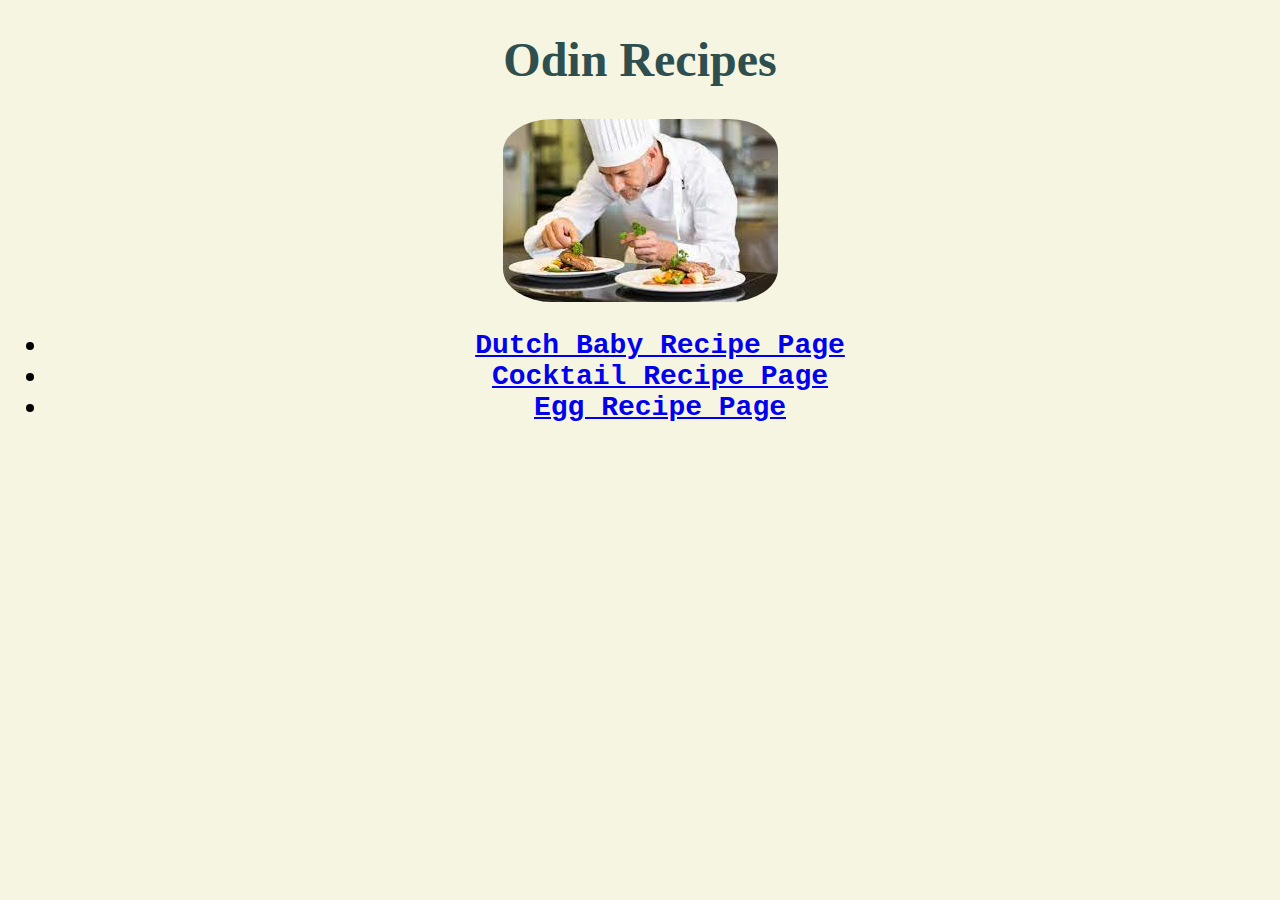
<file: index.html>
<!DOCTYPE html>
<html lang="en">
<head>
    <meta charset="UTF-8">
    <meta http-equiv="X-UA-Compatible" content="IE=edge">
    <meta name="viewport" content="width=device-width, initial-scale=1.0">
    <link rel="stylesheet" href="style.css">
    <title>Recipes</title>
</head>
<body>
    <h1 class="title">Odin Recipes</h1>
    <div class="main-img">
        <img src="recipes/images/chef.jpeg" alt="a chef cooking">
    </div>
    <div class="main-page-ul"> 
        <ul>
            <li><a href="recipes/dutchbabies.html">Dutch Baby Recipe Page</a></li>
            <li><a href="recipes/cocktail.html">Cocktail Recipe Page</a></li>
            <li><a href="recipes/eggs.html">Egg Recipe Page</a></li>
        </ul>
    </div>
   

</body>
</html>
</file>
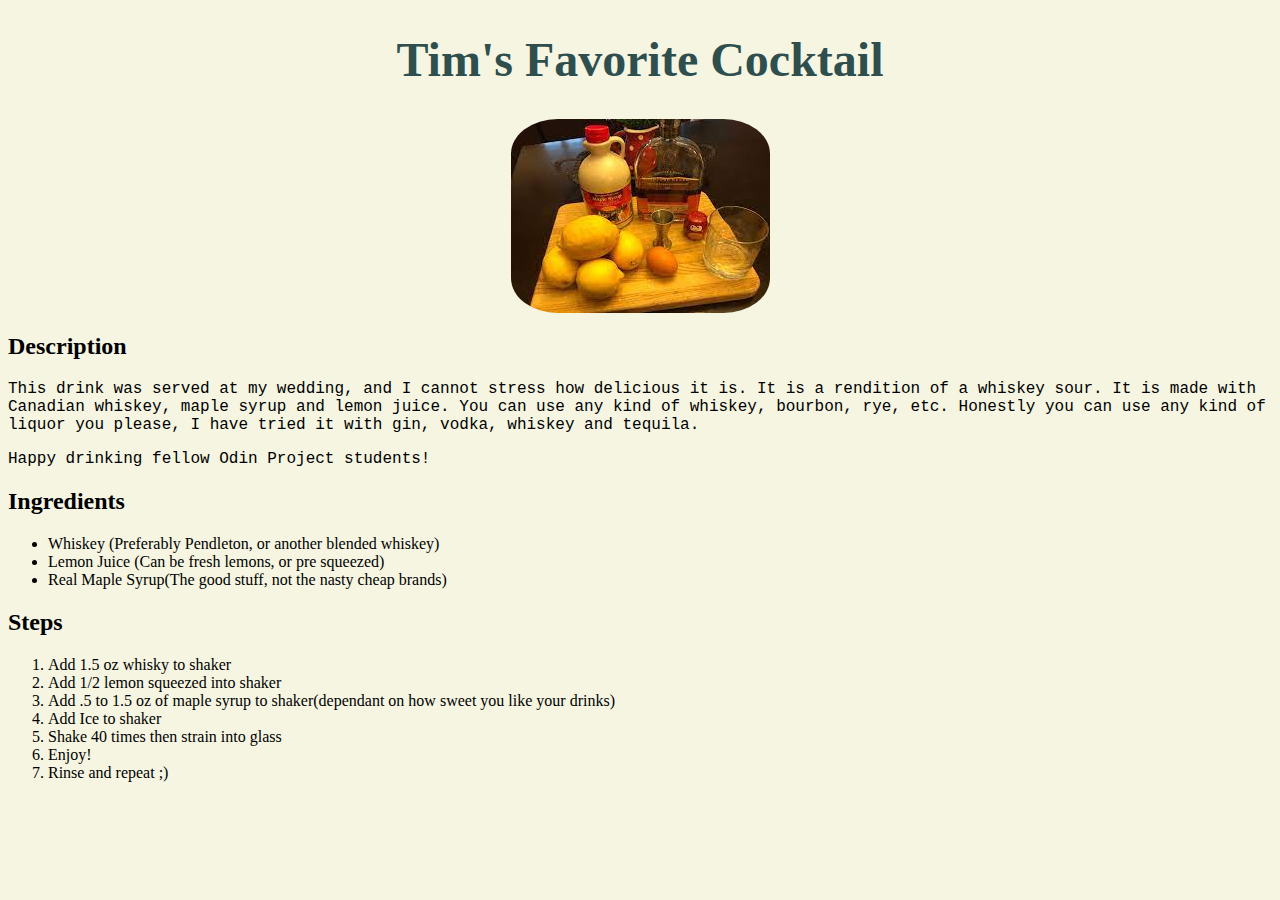
<file: recipes/cocktail.html>
<!DOCTYPE html>
<html lang="en">
<head>
    <meta charset="UTF-8">
    <meta http-equiv="X-UA-Compatible" content="IE=edge">
    <meta name="viewport" content="width=device-width, initial-scale=1.0">
    <title>Cocktail</title>
    <link rel="stylesheet" href="../style.css">
</head>
<body><h1 class="title">Tim's Favorite Cocktail</h1>
    <img src="images/cocktail.jpg" alt="an image of a cocktail in a glass">
    <h2>Description</h2>
        <div class="desc-para">
            <p> This drink was served at my wedding, and I cannot stress how delicious it is. It is a rendition of a whiskey sour. It is made with Canadian whiskey, maple syrup and lemon juice. You can use any kind of whiskey, bourbon, rye, etc. Honestly you can use any kind of liquor you please, I have tried it with gin, vodka, whiskey and tequila. 
            </p>
            <p>
                Happy drinking fellow Odin Project students!
            </p>
        </div>
    <h2>Ingredients</h2>
        <ul>
            <li>Whiskey (Preferably Pendleton, or another blended whiskey)</li>
            <li>Lemon Juice (Can be fresh lemons, or pre squeezed)</li>
            <li>Real Maple Syrup(The good stuff, not the nasty cheap brands)</li>
            
        </ul>
    <h2>Steps</h2>
        <ol>
            <li>Add 1.5 oz whisky to shaker</li>
            <li>Add 1/2 lemon squeezed into shaker</li>
            <li>Add .5 to 1.5 oz of maple syrup to shaker(dependant on how sweet you like your drinks)</li>
            <li>Add Ice to shaker</li>
            <li>Shake 40 times then strain into glass</li>
            <li>Enjoy!</li>
            <li>Rinse and repeat ;)</li>
        </ol>
    
</body>
</html>
</file>
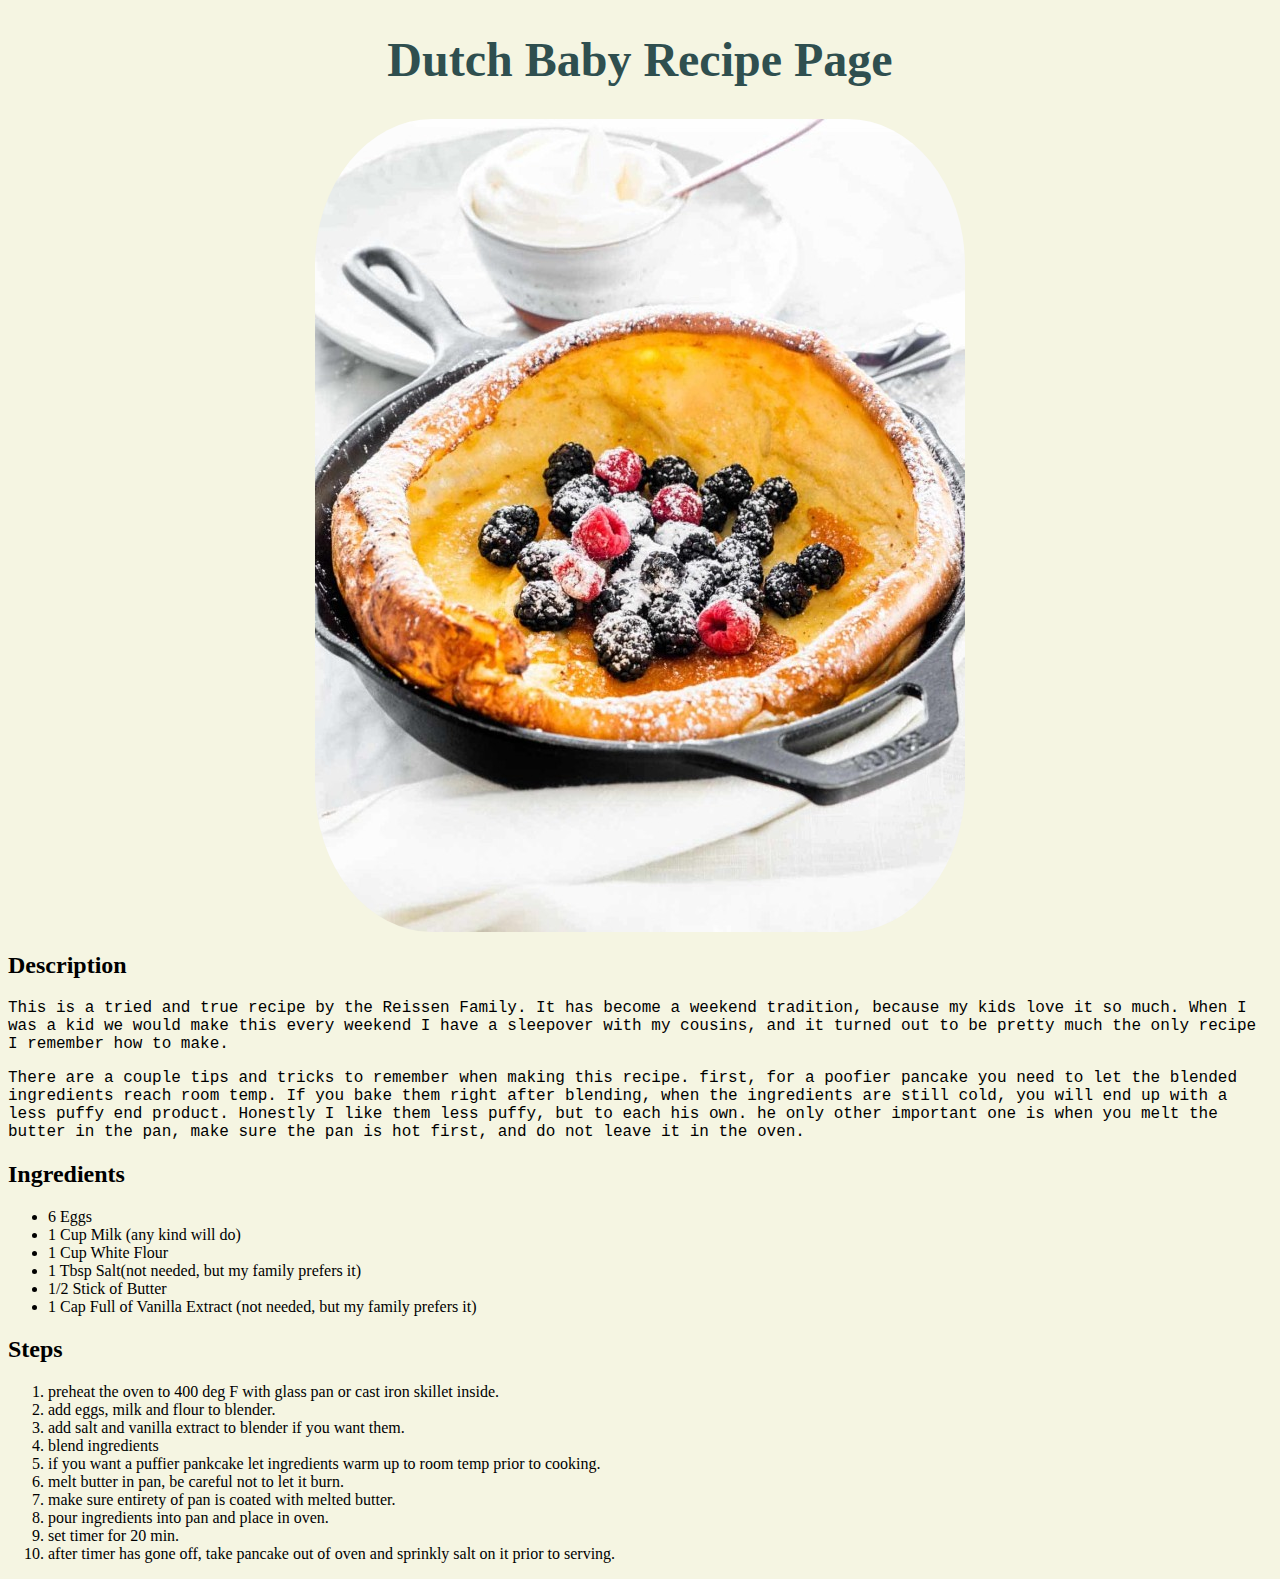
<file: recipes/dutchbabies.html>
<!DOCTYPE html>
<html lang="en">
<head>
    <meta charset="UTF-8">
    <meta http-equiv="X-UA-Compatible" content="IE=edge">
    <meta name="viewport" content="width=device-width, initial-scale=1.0">
    <title>Document</title>
    <link rel="stylesheet" href="../style.css">
</head>
<body>
    <h1 class="title">Dutch Baby Recipe Page</h1>
    <img src="images/dutchbabyimg.jpg" alt="Dutch baby pancake in pan">
    <h2>Description</h2>
        <div class="desc-para">
            <p>This is a tried and true recipe by the Reissen Family.
                It has become a weekend tradition, because my kids love it so much.
                When I was a kid we would make this every weekend I have a sleepover with my cousins, and it turned out to be pretty much the only recipe I remember how to make.
            </p>
            <p>There are a couple tips and tricks to remember when making this recipe.
                first, for a poofier pancake you need to let the blended ingredients reach room temp.
                If you bake them right after blending, when the ingredients are still cold, you will end up with a less puffy end product.
                Honestly I like them less puffy, but to each his own.
                he only other important one is when you melt the butter in the pan, make sure the pan is hot first, and do not leave it in the oven.
            </p>
        </div>
    <h2>Ingredients</h2>
        <ul>
            <li>6 Eggs</li>
            <li>1 Cup Milk (any kind will do)</li>
            <li>1 Cup White Flour</li>
            <li>1 Tbsp Salt(not needed, but my family prefers it)</li>
            <li>1/2 Stick of Butter</li>
            <li>1 Cap Full of Vanilla Extract (not needed, but my family prefers it)</li>
        </ul>
    <h2>Steps</h2>
        <ol>
            <li>preheat the oven to 400 deg F with glass pan or cast iron skillet inside.</li>
            <li>add eggs, milk and flour to blender.</li>
            <li>add salt and vanilla extract to blender if you want them.</li>
            <li>blend ingredients</li>
            <li>if you want a puffier pankcake let ingredients warm up to room temp prior to cooking.</li>
            <li>melt butter in pan, be careful not to let it burn.</li>
            <li>make sure entirety of pan is coated with melted butter.</li>
            <li>pour ingredients into pan and place in oven.</li>
            <li>set timer for 20 min.</li>
            <li>after timer has gone off, take pancake out of oven and sprinkly salt on it prior to serving.</li>
        </ol>
</body>
</html>
</file>
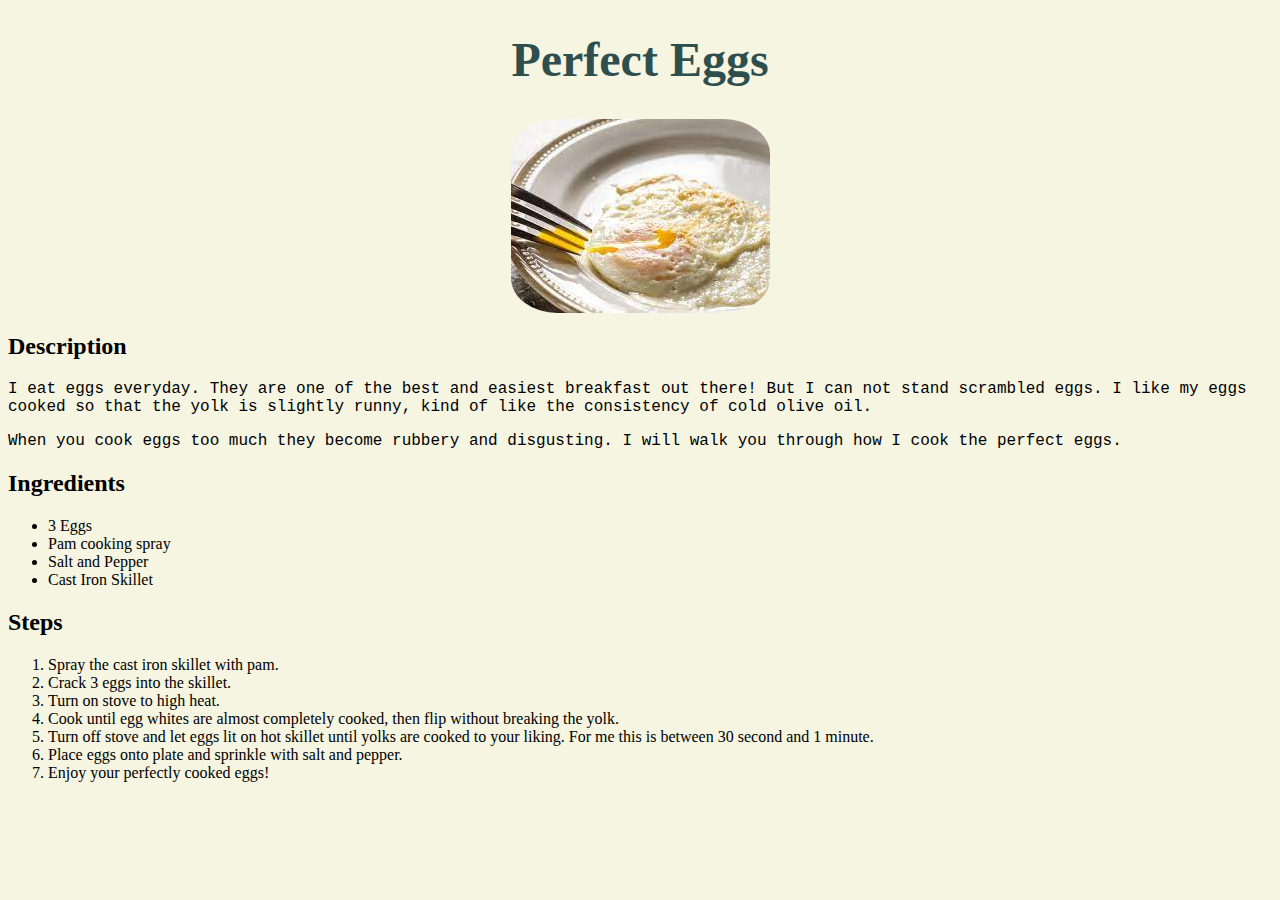
<file: recipes/eggs.html>
<!DOCTYPE html>
<html lang="en">
<head>
    <meta charset="UTF-8">
    <meta http-equiv="X-UA-Compatible" content="IE=edge">
    <meta name="viewport" content="width=device-width, initial-scale=1.0">
    <title>Eggs</title>
    <link rel="stylesheet" href="../style.css">
</head>
<body><h1 class="title">Perfect Eggs</h1>
    <img src="images/eggs.jpg" alt="an image of eggs cooked to perfection">
    <h2>Description</h2>
        <div class="desc-para">
            <p> I eat eggs everyday. They are one of the best and easiest breakfast out there! But I can not stand scrambled eggs. I like my eggs cooked so that the yolk is slightly runny, kind of like the consistency of cold olive oil.
            </p>
            <p>When you cook eggs too much they become rubbery and disgusting. I will walk you through how I cook the perfect eggs.</p>
        </div>
    <h2>Ingredients</h2>
        <ul>
            <li>3 Eggs</li>
            <li>Pam cooking spray</li>
            <li>Salt and Pepper</li>
            <li>Cast Iron Skillet</li>
        </ul>
    <h2>Steps</h2>
        <ol>
            <li>Spray the cast iron skillet with pam.</li>
            <li>Crack 3 eggs into the skillet.</li>
            <li>Turn on stove to high heat.</li>
            <li>Cook until egg whites are almost completely cooked, then flip without breaking the yolk.</li>
            <li>Turn off stove and let eggs lit on hot skillet until yolks are cooked to your liking. For me this is between 30 second and 1 minute.</li>
            <li>Place eggs onto plate and sprinkle with salt and pepper.</li>
            <li>Enjoy your perfectly cooked eggs!</li>
        </ol>
    
</body>
</html>
</file>
<file: style.css>
body {
    background-color: rgba(235, 235, 197, 0.5);
}
.title {
    text-align: center;
    color: darkslategrey;
    font-family: 'Times New Roman', Times, serif;
    font-size: 48px;
}
.main-page-ul {
    font-family: 'Courier New', Courier, monospace;
    text-align: center;
    font-weight: bolder;
    font-size: 28px;
}
img {
    display: block;
    margin-left: auto;
    margin-right: auto;
    border-radius: 18%;
    max-width: 800px;
    height: auto;
}
.desc-para{
    font-family: 'Courier New', Courier, monospace;
}
</file>
